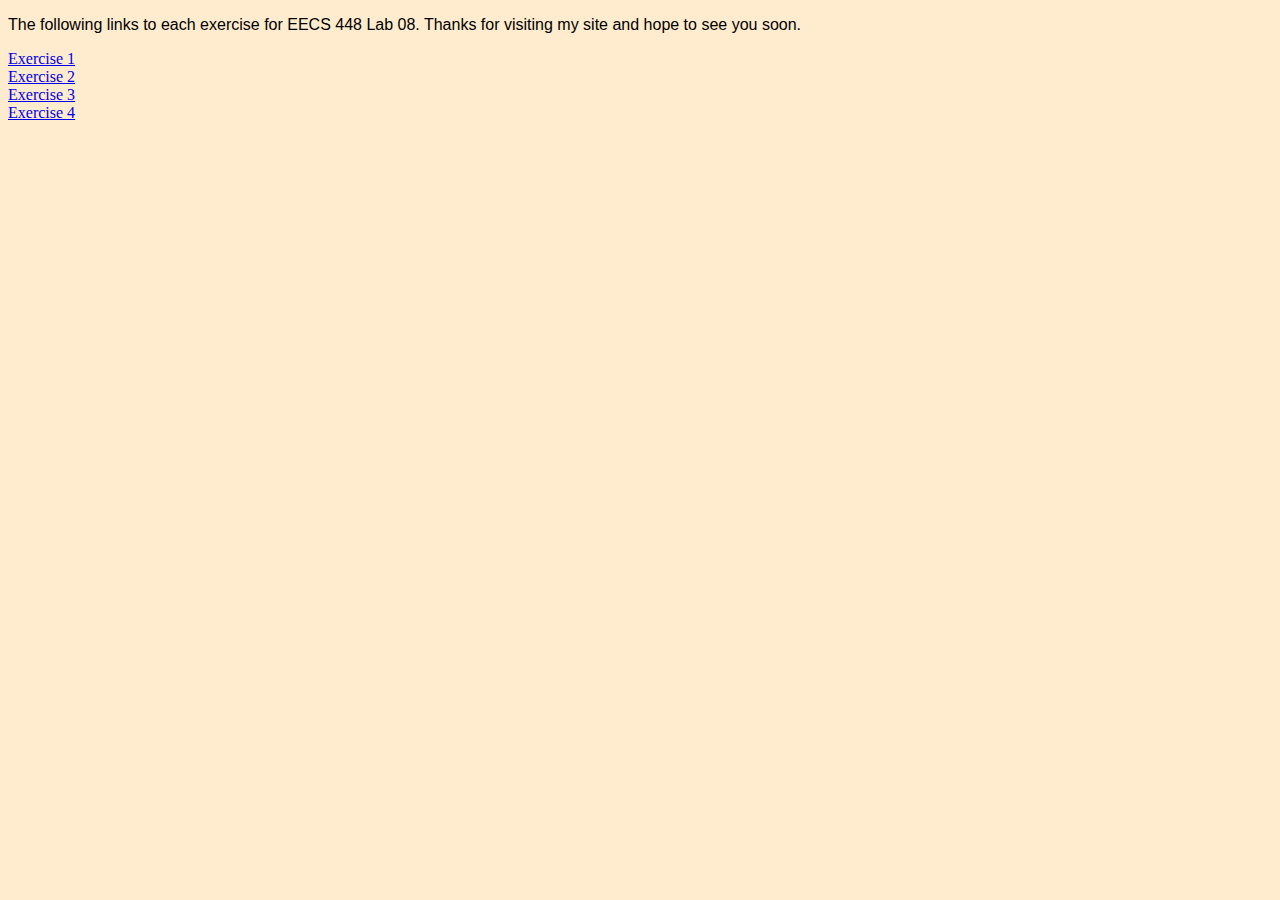
<file: Lab08/index.html>
<!DOCTYPE html>
<html>

<head>
    <title>Lab08</title>
</head>

    <body style="background-color: blanchedalmond;">
        <p style="font-family: Arial, Helvetica, sans-serif;">The following links to each exercise for EECS 448 Lab 08. Thanks for visiting my site and hope to see you soon.</p>
        <a href="https://people.eecs.ku.edu/~d318d032/Lab08/exercise1/index1.html">Exercise 1</a><br>
        <a href="https://people.eecs.ku.edu/~d318d032/Lab08/exercise2/index2.html">Exercise 2</a><br>
        <a href="https://people.eecs.ku.edu/~d318d032/Lab08/exercise3/index3.html">Exercise 3</a><br>
        <a href="https://people.eecs.ku.edu/~d318d032/Lab08/exercise4/index4.html">Exercise 4</a>

</html>
</file>
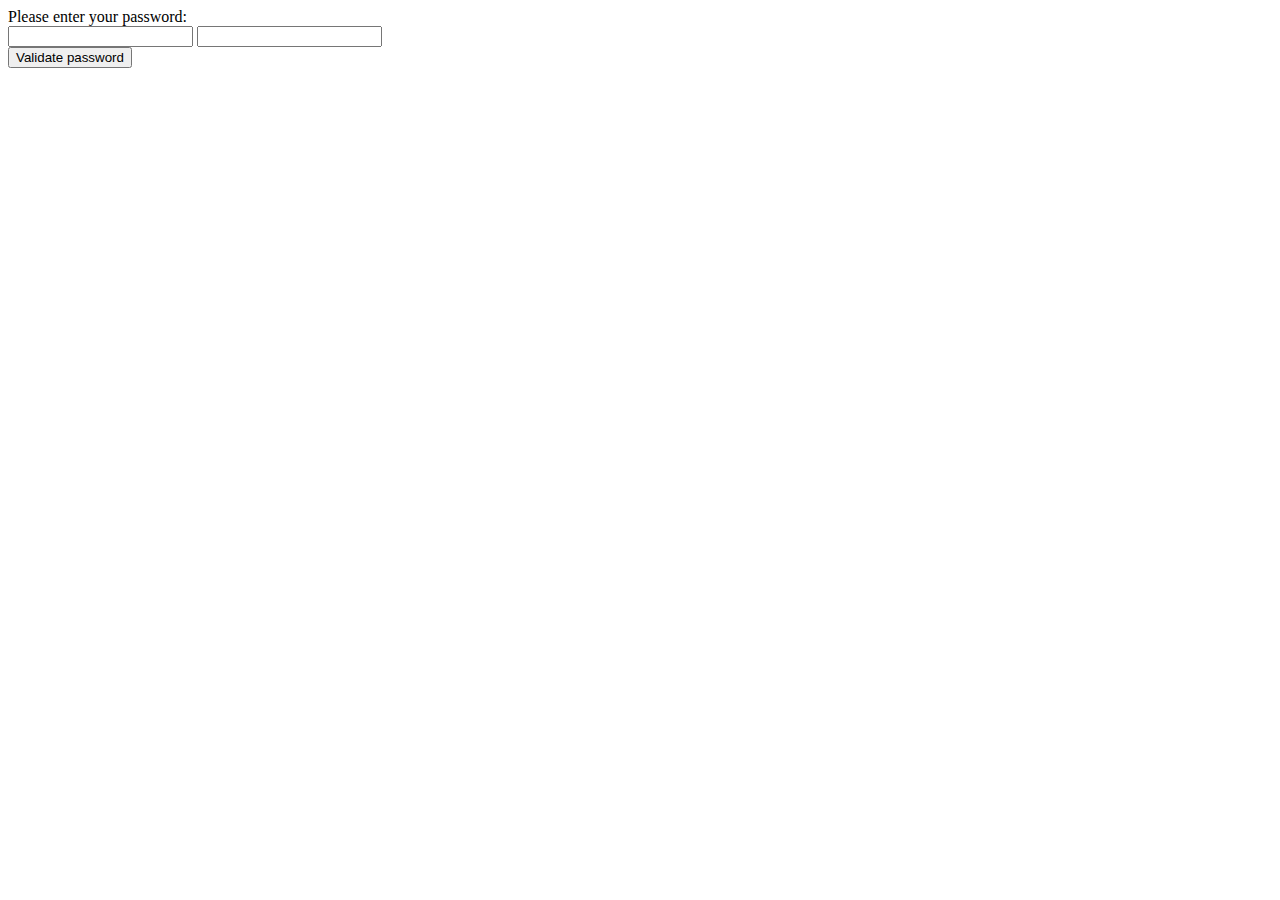
<file: Lab08/exercise1/index1.html>
<!DOCTYPE html>
<html>
    <head>
     <script src="scripting.js"></script>   
    </head>
    <body>
        <div>Please enter your password:</div>
        <div>
            <tr>
                <input type='password' id='password1'>
            </tr>
            <tr>
                <input type = 'password' id='password2'>
            </tr>
        </div>
        <div>
            <button type='button' id='validPass' onclick="validPass()">Validate password</button>
        </div>
    </body>
</html>
</file>
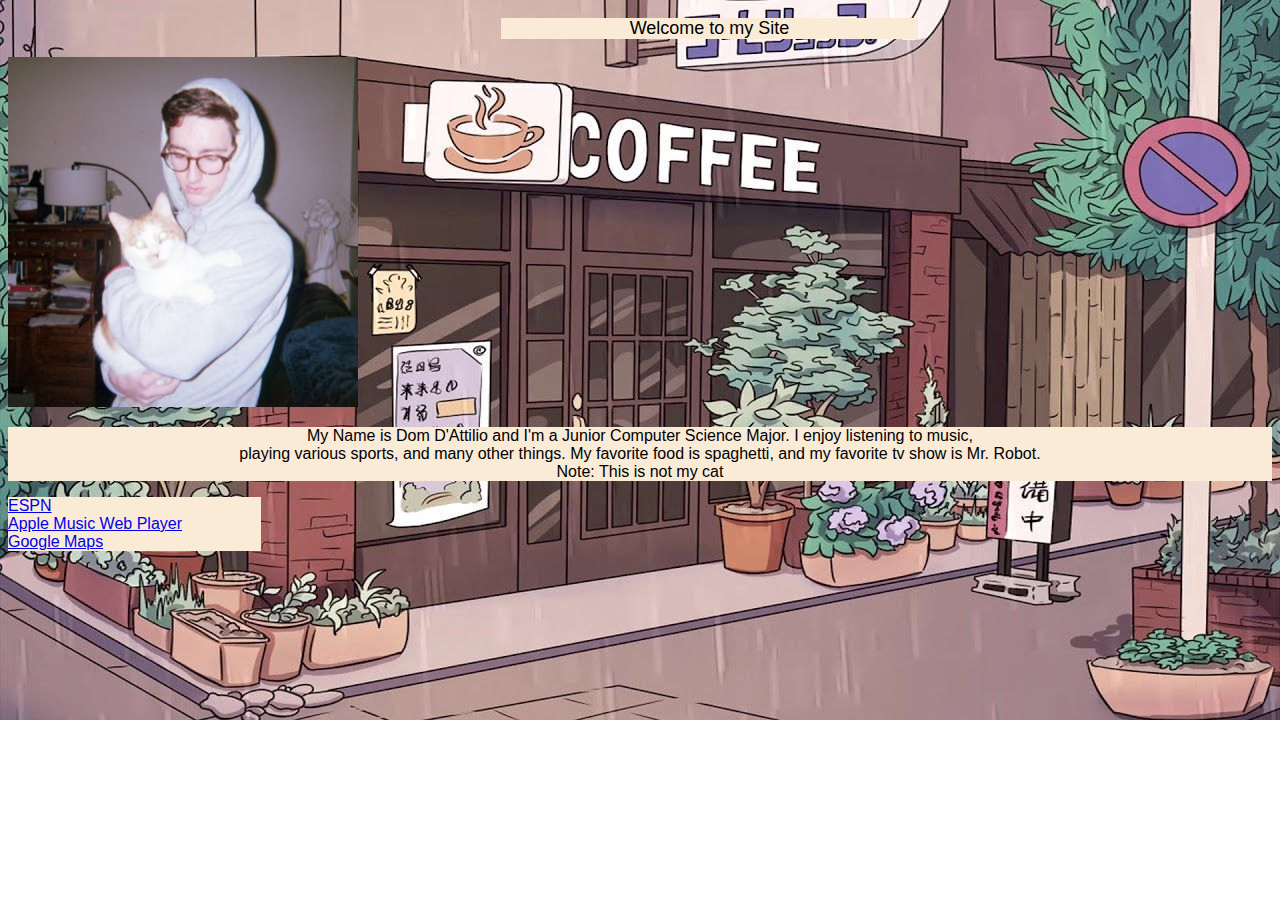
<file: Lab08/exercise3/index3.html>
<!DOCTYPE html>
<html>

<head>
    <title>Exercise3</title>
    <link href="style3.css" rel="stylesheet" type="text/css"/>
</head>

<body>
    <p class='title'>Welcome to my Site</p>

    <div>
        <img src="me.jpg"/>
    </div>

    <p class="body">My Name is Dom D'Attilio and I'm a Junior Computer Science Major. I enjoy listening to music,<br>
    playing various sports, and many other things. My favorite food is spaghetti, and my favorite tv show is Mr. Robot. <br>
     Note: This is not my cat</p>

     <p class='links'>
         <a href="https://www.espn.com/">ESPN</a><br>
         <a href="https://music.apple.com/us/browse">Apple Music Web Player</a><br>
         <a href="https://www.google.com/maps">Google Maps</a><br>
         <a
     </p>

    <div>
        <iframe width="560" height="315" src="https://www.youtube.com/embed/w3LWHIz3bMc" title="YouTube video player" frameborder="0" allow="accelerometer; autoplay; clipboard-write; encrypted-media; gyroscope; picture-in-picture" allowfullscreen></iframe>
</div>

</body>







</html>
</file>
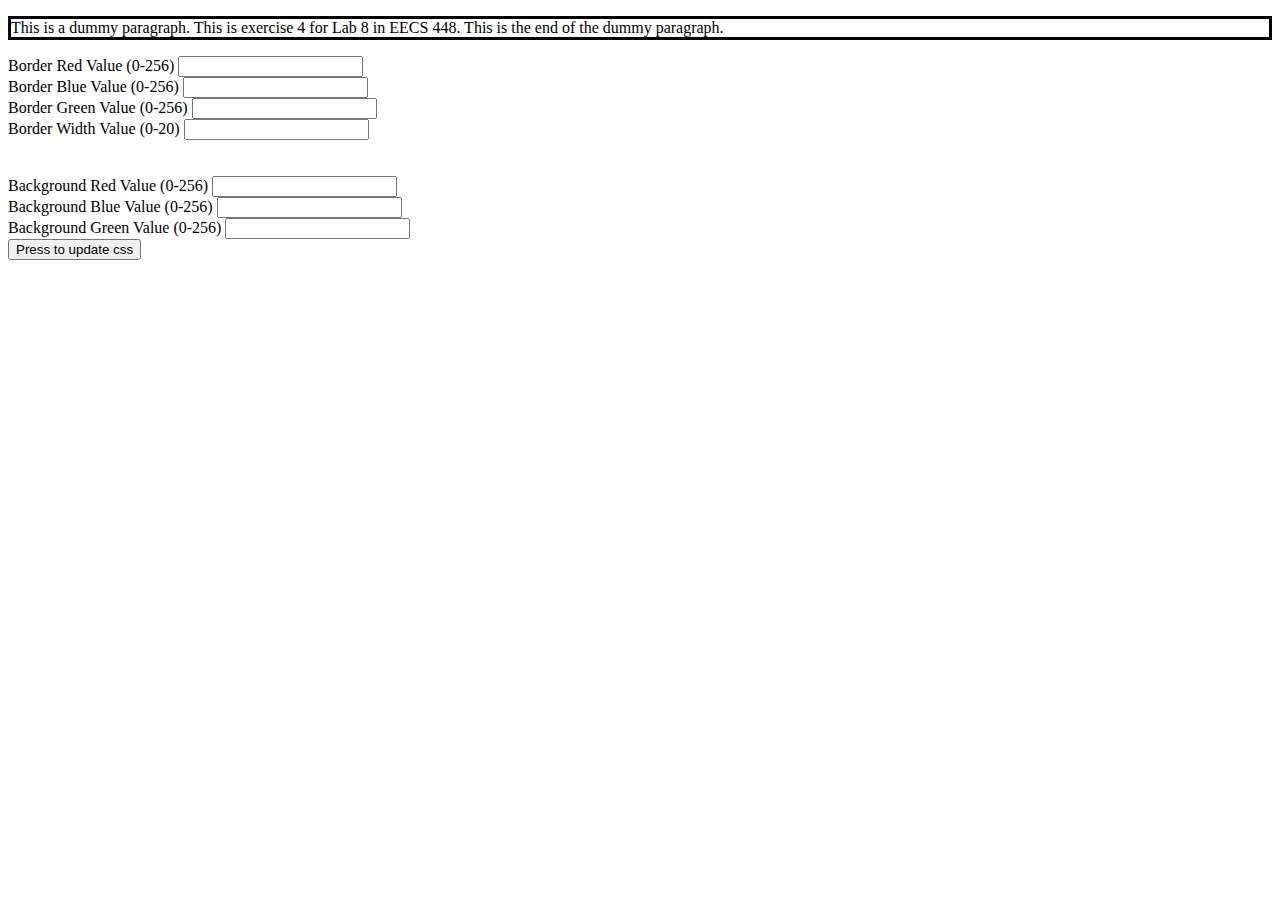
<file: Lab08/exercise4/index4.html>
<!DOCTYPE html>
<html>
    <head>
        <script src="scripting.js"></script>
        <link href="style4.css" rel="stylesheet" type="text/css"/>
    </head>

    <body>
        <div>
            <p id='p1'>
            This is a dummy paragraph. This is exercise 4 for Lab 8 in EECS 448.
            This is the end of the dummy paragraph.
            </p>
        </div>
        <div>
            <label for="borderRed">Border Red Value (0-256)</label>
            <input type="text" id='borderRed' name='borderRed'><br>
            <label for="borderBlue">Border Blue Value (0-256)</label>
            <input type="text" id='borderBlue' name='borderBlue'><br>
            <label for="borderGreen">Border Green Value (0-256)</label>
            <input type="text" id='borderGreen' name='borderGreen'><br>
            <label for="borderWidth">Border Width Value (0-20)</label>
            <input type="text" id='borderWidth' name='borderWidth'>
        </div>
        <br>
        <br>
        <div>
            <label for="backgroundRed">Background Red Value (0-256)</label>
            <input type="text" id='backgroundRed' name='backgroundRed'><br>
            <label for="backgroundBlue">Background Blue Value (0-256)</label>
            <input type="text" id='backgroundBlue' name='backgroundBlue'><br>
            <label for="backgroundGreen">Background Green Value (0-256)</label>
            <input type="text" id='backgroundGreen' name='backgroundGreen'><br>
        </div>
        <div>
            <button id="button1" onClick="changeCSS()">Press to update css</button>
        </div>
        </body>


    </body>









</html>
</file>
<file: Lab08/exercise3/style3.css>
body{
    background-image: url(background.jpg);
    background-size: 100%;
    background-repeat: no-repeat;
}


p.title{
    background-color: antiquewhite;
    font-family:'Lucida Sans', 'Lucida Sans Regular', 'Lucida Grande', 'Lucida Sans Unicode', Geneva, Verdana, sans-serif;
    font-size: large;  
    width: 33%;  
    text-align: center;
    margin-left: 39%;
    
}

p.body{
    background-color: antiquewhite;
    font-family:'Lucida Sans', 'Lucida Sans Regular', 'Lucida Grande', 'Lucida Sans Unicode', Geneva, Verdana, sans-serif;
    font-size: medium;
    margin-left: auto;
    text-align: center;
    margin-bottom: auto;
}

p.links{
    background-color: antiquewhite;
    font-family:'Lucida Sans', 'Lucida Sans Regular', 'Lucida Grande', 'Lucida Sans Unicode', Geneva, Verdana, sans-serif;
    font-size: medium;
    width: 20%;
}

p.links:hover{
    background-color:honeydew;
}

img{
    width: 350px;
 
}

iframe{
    width: 500px;
    position: absolute;
    right: 10%;
    bottom: 20%;
}
</file>
<file: Lab08/exercise4/style4.css>
p{
        border-color: rgb(0,0,0);
       border-width: 10;
        background-color: rgb(256,256,256);
        border-style: solid;
    }
</file>
